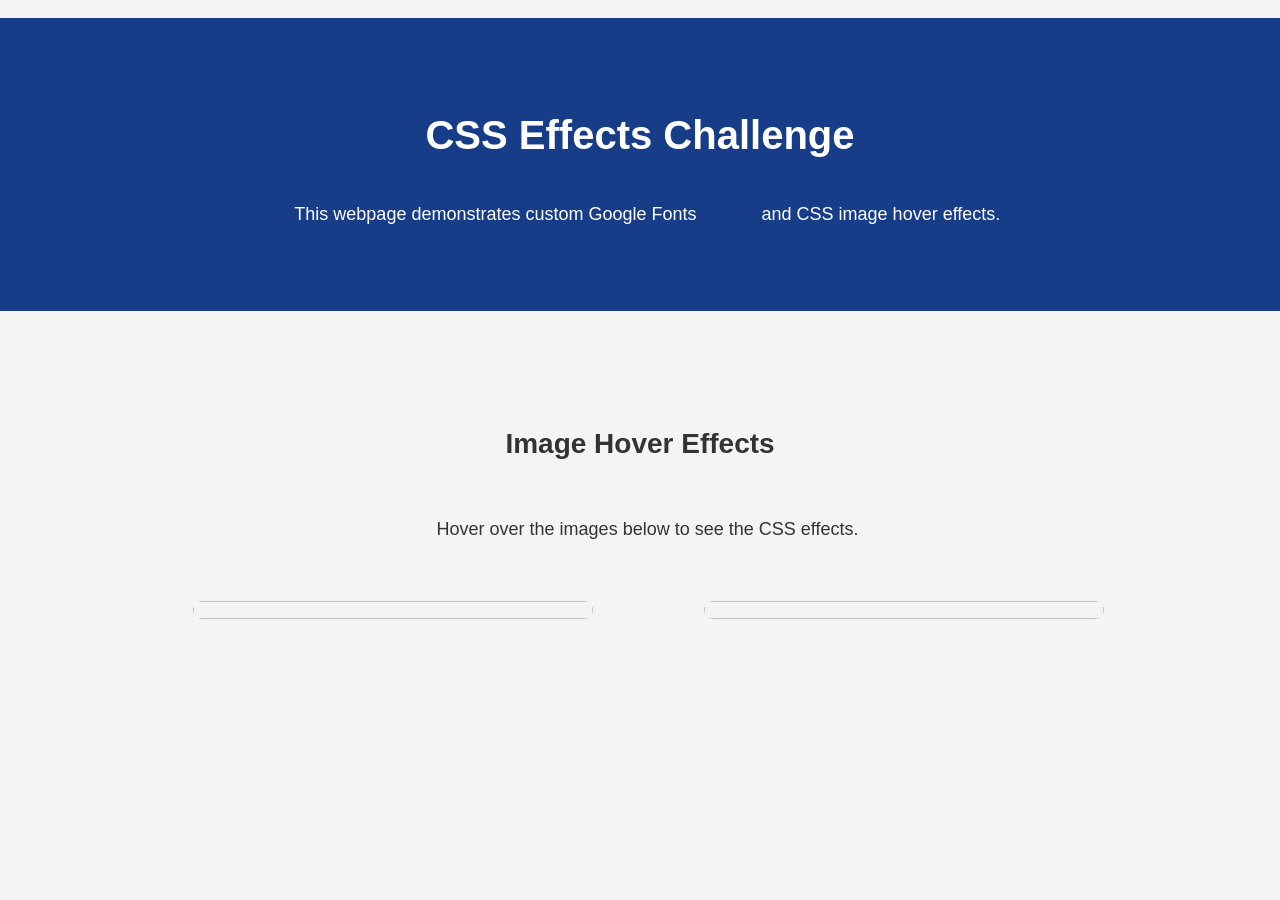
<file: Creatng-CSS-Effects/index.html>
<!DOCTYPE html>
<html lang="en">

<head>
    <meta charset="UTF-8">
    <meta name="viewport" content="width=device-width, initial-scale=1.0">

    <title>CSS Effects Challenge</title>

    <!-- Google Fonts -->
    <link rel="preconnect" href="https://fonts.googleapis.com">
    <link rel="preconnect" href="https://fonts.gstatic.com" crossorigin>

    <link href="https://fonts.googleapis.com/css2?family=Poppins:wght@400;600;700&display=swap"
          rel="stylesheet">

    <!-- CSS stylesheet -->
    <!-- This comes AFTER the Google Fonts link -->
    <link rel="stylesheet" href="style.css">

</head>

<body>

    <header>
        <h1>CSS Effects Challenge</h1>
        <p>
            This webpage demonstrates custom Google Fonts
            and CSS image hover effects.
        </p>
    </header>

    <main>

        <section>
            <h2>Image Hover Effects</h2>

            <p>
                Hover over the images below to see the CSS effects.
            </p>

            <div class="gallery">

                <img
                    src="https://picsum.photos/id/1015/400/300"
                    alt="Mountain landscape"
                >

                <img
                    src="https://picsum.photos/id/1016/400/300"
                    alt="Nature landscape"
                >

            </div>

        </section>

    </main>

</body>

</html>
</file>
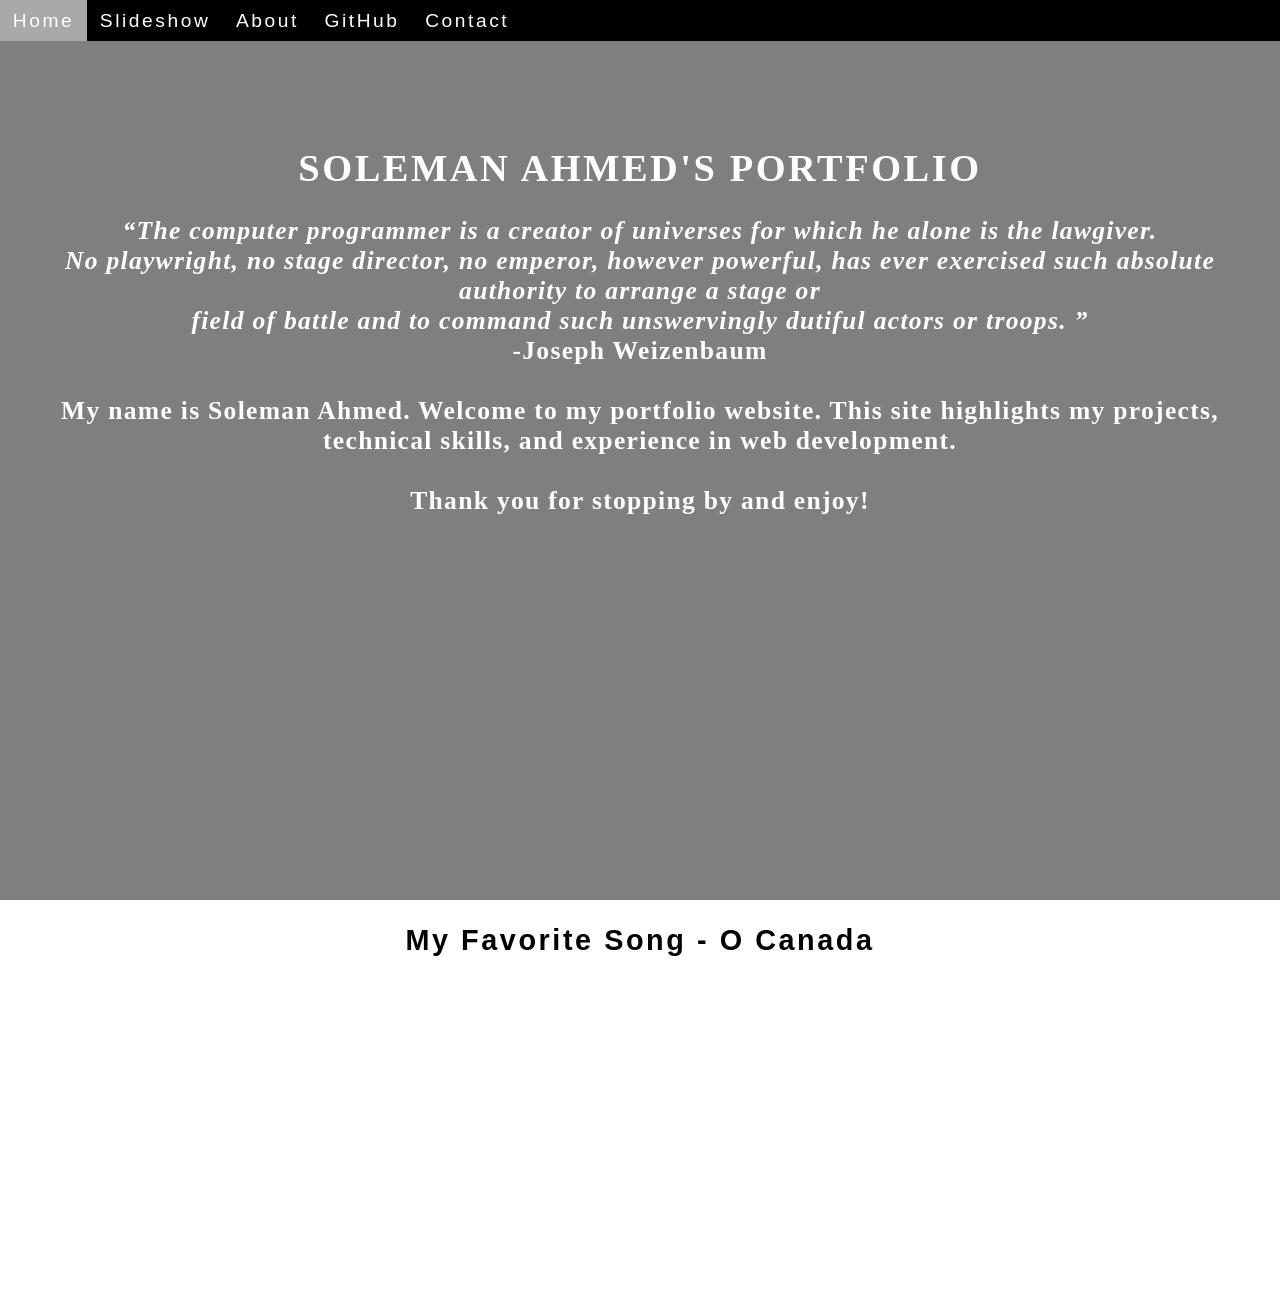
<file: JS_Portfolio_Student/index.html>
<!DOCTYPE html>
<html>
    
    <!-- Head -->
    <head>
        <meta charset="UTF-8">
        <meta name="viewport" content="width=device-width" />
        <title>Soleman Ahmed Portfolio</title>
        <link rel="shortcut icon" type="img/jpg" href="images/coding_icon.png">
        <link rel="stylesheet" type="text/css" href="stylesheet/sample_portfolio.css">
    </head>

    <!-- Body -->
    <body class="Background">   

        <!-- Navbar -->
        <div class="Navbar">
            <a class="active" href="#Home">Home</a>
            <!-- New section added -->
            <a href="#Slideshow">Slideshow</a>
            <a href="#About">About</a>
            <a href="#GitHub">GitHub</a>
            <!-- Onclick and ondblclick functions added to open and close the contact form -->
            <a onclick="openForm()" ondblclick="closeForm()" class="contact">Contact</a>
        </div>

        <!-- Background video -->
        <div id="Home">
            <video autoplay muted loop id="Typing_Video">
                <source src="images/video/Typing.mp4" type="video/mp4">
                <!-- Display message if video fails to run -->
                Your browser does not support HTML5 video.
            </video>
        </div>

        <!-- Video text -->
        <div class="Video_Text">
            <h1 class="white-text">Soleman Ahmed's Portfolio</h1>
            <strong>
                <p class="center">
                    <q>The computer programmer is a creator of universes for which he alone is the lawgiver.
                        <br>No playwright, no stage director, no emperor, however powerful, has ever exercised such absolute authority to arrange a stage or
                        <br>field of battle and to command such unswervingly dutiful actors or troops.
                    </q>
                    <br> -Joseph Weizenbaum<br>
                    <br>
                    My name is Soleman Ahmed. Welcome to my portfolio website. This site highlights my projects, technical skills, and experience in web development.
                    <br>
                    <br>Thank you for stopping by and enjoy! 
                </p>
            </strong>
        </div>
<!-- YouTube Music Video -->
<div class="center">
<h2 id="animatedTitle">My Favorite Song - O Canada</h2>

 <iframe width="560" height="315" src="https://www.youtube.com/embed/RidIw0OXs9U?ssi=OSFHxI2FxgSq9rYC" title="YouTube video player" frameborder="0" allow="accelerometer; autoplay; clipboard-write; encrypted-media; gyroscope; picture-in-picture; web-share" referrerpolicy="strict-origin-when-cross-origin" allowfullscreen</iframe>

</div>
        <!-- Slideshow section added -->
        <div id="Slideshow">
            <div id="Slideshow_Background"> 
                <div id="Slideshow_Container">
                    <!-- Slide 1 of 6 -->
                    <div class="mySlides fade">
                        <img class="Slideshow_Images" src="images/image4.jpg" alt="Picture of yourself">
                        <div class="text">I'm available to assist you on your project!</div>
                    </div>
                    <!-- Slide 2 of 6 -->
                    <div class="mySlides fade">
                        <img class="Slideshow_Images" src="images/HTML_CSS_and_JavaScript.jpeg" alt="HTML, CSS, and JS logos"> 
                        <div class="text">I am a full-stack software developer,<br> trained in:<br>HTML, CSS, JavaScript,</div>
                    </div>
                    <!-- Slide 3 of 6 -->
                    <div class="mySlides fade">
                        <img class="Slideshow_Images" src="images/Python.png" alt="Python logo">
                        <div class="text">the popular programming language Python,</div>
                    </div>
                    <!-- Slide 4 of 6 -->
                    <div class="mySlides fade">
                        <img class="Slideshow_Images" src="images/C_Sharp_and_Dot_NET.png" alt="C# logo">
                        <div class="text">C#, .NET Framework, ASP.NET, MVC, </div>
                    </div>
                    <!-- Slide 5 of 6 -->
                    <div class="mySlides fade">
                        <img class="Slideshow_Images" src="images/SQL_and_Database.jpg" alt="SQL logo"> 
                        <div class="text">back end development, databases and SQL.</div>
                    </div>
                    <!-- Slide 6 of 6 -->
                    <div class="mySlides fade">
                        <img class="Slideshow_Images" src="images/Square Custom Picture.png" alt="Replace with a picture of your choosing"> 
                        <div class="text"><a class="white-text contact" onclick="openForm()">Contact me now!</a></div> 
                    </div>
                    <!-- Previous and next buttons -->
                    <a class="Previous" onclick="plusSlides(-1)">&#10094;</a>
                    <a class="Next" onclick="plusSlides(1)">&#10095;</a>
                </div>
                <br> <!-- Adds a space between the slideshow images and the dots -->

                <!-- Slideshow dots (these are another way for users to navigate through the slideshow) -->
                <div style="text-align: center">
                    <span class="dot" onclick="currentSlide(1)"></span>
                    <span class="dot" onclick="currentSlide(2)"></span>
                    <span class="dot" onclick="currentSlide(3)"></span> 
                    <span class="dot" onclick="currentSlide(4)"></span> 
                    <span class="dot" onclick="currentSlide(5)"></span> 
                    <span class="dot" onclick="currentSlide(6)"></span> 
                </div>
            </div>
        </div>

        <!-- About section -->
        <div class="Row" id="About">
            <!-- Left column -->
            <div class="Column_2">
                <img src="images/image2.jpg alt="Replace with a picture of your choosing">
            </div>
            <!-- Right column -->
            <div class="Column_1">
                <h1>About</h1>
                <p>
    I am an Internal Auditor with a background in business, accounting, and technology.
    <br><br>
    I enjoy improving business processes, strengthening internal controls, and using technology to solve problems.
    <br><br>
    I completed this portfolio as part of my HTML, CSS, and JavaScript learning journey, where I developed practical web development skills and built interactive websites.
</p>
            </div>
        </div>

        <!-- GitHub section -->
        <div class="Row" id="GitHub">
            <!-- Left column -->
            <div class="Column_1">
                <h1>GitHub</h1>
                <p>You can view my coding projects on my GitHub profile here:
                    <br>
                    <p class="center"><a href="https://github.com/solemanahmed007-sudo" target="_blank">Visit my Github</a></p>
                </p>
            </div>
            <!-- Right column -->
            <div class="Column_2">
                <a href="https://github.com/solemanahmed007-sudo" target="_blank"><img src="images/GitHub.png"></a>
            </div>
        </div>

        <!-- Contact form -->
        <div id="Contact">
           <button onclick="openForm()" class="Pop_Up_Button">CONTACT</button>
           <div class="form-popup" id="myForm">
                <form action="https://formspree.io/info@learncodinganywhere.com" method="POST" class="form-container"> <!-- Here we are using a free online service from https://formspree.io/ to send our contact form to an email address of our choosing - note: it will not run unless live on the internet, you have to push it to your online website first -->
                    <h1>Contact</h1>
                    <label for="name"><b>Name</b></label>
                      <input type="text" placeholder="Type your name here" name="name" required>
                    <label for="phone"><b>Phone</b></label>
                      <input type="text" placeholder="Type your phone number here" name="phone">
                    <label for="email"><b>Email</b></label>		
                      <input type="text" placeholder="Type your email address here" name="email" required>
                    <label for="message"><b>Message</b></label>
                      <input type="text" placeholder="Type your message here" name="message">
         
                    <button type="submit" class="btn">SUBMIT</button>
                    <button type="button" class="btn cancel" onclick="closeForm()">CLOSE</button>
                </form>
           </div>
        </div>
        
        <!-- Footer section -->
        <footer>
                <p class="center">&copy 2026 Soleman Ahmed</a></p><br>
        </footer>
        <script src="JS/sample_portfolio.js"></script>
    </body>
</html>
</file>
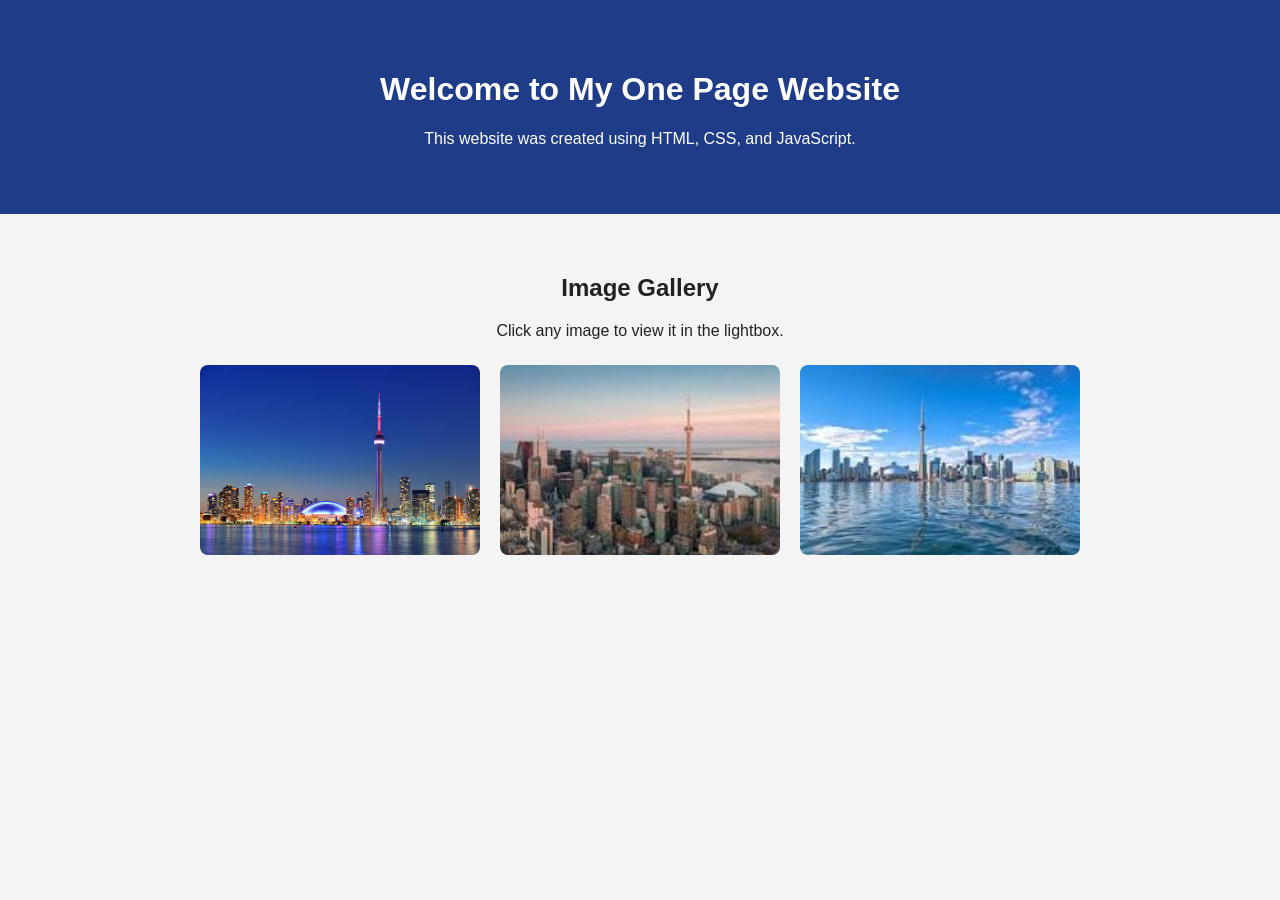
<file: One-Page-Website/index.html>
<!DOCTYPE html>
<html lang="en">
<head>
    <meta charset="UTF-8">
    <meta name="viewport" content="width=device-width, initial-scale=1.0">
    <title>One Page Website</title>
    <link rel="stylesheet" href="style.css">
</head>

<body>

    <header>
        <h1>Welcome to My One Page Website</h1>
        <p>This website was created using HTML, CSS, and JavaScript.</p>
    </header>

    <section>
        <h2>Image Gallery</h2>
        <p>Click any image to view it in the lightbox.</p>

        <div class="gallery">
            <img src="images/image1.jpg" alt="Gallery image 1">
            <img src="images/image2.jpg" alt="Gallery image 2">
            <img src="images/image3.jpg" alt="Gallery image 3">
        </div>
    </section>

    <div id="lightbox" class="lightbox">
        <span class="close">&times;</span>
        <img id="lightbox-image" class="lightbox-image" alt="Expanded gallery image">
    </div>

    <script src="js/script.js"></script>

</body>
</html>
</file>
<file: Creatng-CSS-Effects/style.css>
/* Google Fonts Typography */

body {
    font-family: 'Poppins', sans-serif;
    margin: 0;
    text-align: center;
    background-color: #f4f4f4;
    color: #333;
}

/* Header */

header {
    background-color: #173c88;
    color: white;
    padding: 50px 20px;
}

h1 {
    font-family: 'Poppins', sans-serif;
    font-size: 40px;
    font-weight: 700;
    margin-bottom: 10px;
}

h2 {
    font-family: 'Poppins', sans-serif;
    font-size: 28px;
    font-weight: 600;
}

p {
    font-family: 'Poppins', sans-serif;
    font-weight: 400;
    font-size: 18px;
}

/* Main Section */

section {
    padding: 40px 20px;
}

/* Image Gallery */

.gallery {
    display: flex;
    justify-content: center;
    flex-wrap: wrap;
    gap: 20px;
    margin-top: 25px;
}

/* Images */

.gallery img {
    width: 400px;
    max-width: 100%;
    border-radius: 12px;
    transition: transform 0.4s ease, filter 0.4s ease;
}

/* Image Hover Effects */

.gallery img:hover {
    transform: scale(1.08) rotate(2deg);
    filter: brightness(80%);
}
</file>
<file: JS_Portfolio_Student/stylesheet/sample_portfolio.css>
/***** GENERAL STYLING *****/

/*Affects entire document */
html {
    scroll-behavior: smooth; /*This ensures that the page scrolling is smooth when the buttons on the nav bar is clicked */
}

/* Body */
body {
    margin: 0%; /* This ensures our site displays all the way to the edge of the browser screen */
    opacity: 1; /* This and transition affect the page loading fade in effect */
    transition: 3s opacity; /* This causes a 3 second fade in */
    letter-spacing: .2vw; /* vw is a relative measurement, 1vw is equal to 1% of the viewport width */
    font-family: Avant Garde, Helvetica;
    font-size: 1.5vw; 
    overflow-x: hidden; /* This prevents the horizontal scroll bar from appearing when the quote is hovered over */
    user-select: none; /* This prevents the text on the webpage from being highlighted by the user */
}

/* This section contributes to the fade effect for the page that occurs when the page is loaded */
body.fade-out {
    opacity: .1; /* This sets the level of opacity at the start of page load */
}

/* Heading 1 elements */
h1 {
    text-transform: uppercase; /*capitalizing all h1 headings */
    font-family: "Trebuchet MS", Optima; /* Sets the font family of all h1 headings */
    text-align: center; /* Centering all h1 elements */
    margin-top: 3%; /* Adds a small margin above h1 elements */
    color: #1a1a1a; 
}

/* Heading 1 element hover effect */
h1:hover {
    filter: grayscale(5%); /* Adds a slightly gray filter to the h1 headings when hovered over */
    transform: scale(1.1); /* When the h1 elements are hovered over they increase in size by 1.1 */
    transition: transform 1s; /* This causes the transformation to last 1 second */
}

/* Styling for Portfolio Title Text */
.white-text {
    color: #fff;/* This is used to change the color of the Portfolio Title text */
    padding-top: 10vh; /* Adds padding (equal to 10% of the viewport height) to the top of the Portfolio Title text */
}

/* Paragraph elements */
p {
    font-family: Perpetua, Rockwell Extra Bold;
    text-align: justify; /* This justifies the text within paragraph elements */
    letter-spacing: .1vw; /* This expands the text slightly */
    font-size: 2.5vw; /* Relative font sizing equal to 2.5% of the viewport width */
    padding-left: 1vw; /* Relative padding equal to 1% of the viewport width */
    padding-right: 1vw; /* Relative padding equal to 1% of the viewport width */
}

/* Paragraph element hover effect */
p:hover {
    transition: transform 1s; /* This makes the transform effect last 1 second */
	transform: scale(1.01); /* This makes the paragraphs increase slightly in size when hovered over */
}

/* Center class - this applies to all centered text */
.center {
    text-align: center; /* This center aligns the text */
}

/* Center align elements hover effect - This only affects the quote, github link, and footer */
.center:hover {
    transition: transform 2s; /* This makes the transform effect last 2 seconds */
    transform: scale(1.1); /* This makes the elements with class "center" increase in size by 1.1 when hovered over */
}

/* Anchor elements */
a {
    color: blue; /* This ensures all links are blue */
    cursor: pointer; /* This ensures all links change the mouse to a pointer when hovered over or clicked */
    text-decoration: underline; /* This ensures all links are underlined */
}

/* Quotation elements */
q {
    font-style: italic; /* Makes the quote italicized */
}

/* Image elements */
img {
    filter: grayscale(75%); /* This rids our pictures of 75% of their color */
    border-radius: 8px; /* Gives all images slightly rounded corners */
    max-width: 100%; /* Ensures all images stay within the width of their container */
    max-height: 100%; /* Ensures all images stay within the height of their container */
    display: block; /* By specifying block display we can ensure our images are able to be centered */
    margin: auto auto auto auto; /* This centers all images */
}

/* Image element hover effects */
img:hover {
	filter: grayscale(5%);  /* Brings back most of the image's color when hovered over */
}

/*Styling for footer element */
footer {
    padding: 2%; /* This gives the footer padding that is equal to 2% of the width of the element's area */
    background-color: white;
}
/***** End of General Styling *****/

/***** Navbar Styling *****/
.Navbar {
    overflow: hidden; /* This ensures that any content that overflows beyond the boundary of our nav bar is not displayed */
    background-color: black; /* This colors the navbar black */
    position: fixed; /* This keeps the navbar at the top of the screen as we scroll */
    top: 0; /* This ensures no space is displayed above the navbar */
    width: 100%; /* This makes the navbar span the entire width of the page */
    z-index: 1; /* This ensures other elements don't display over the navbar */
    -webkit-animation: moveNav 5s; /* Safari 4.0 - 8.0 */
    animation: moveNav 5s; /* This makes the moveNav animation last 5 seconds */
}

/* The animation effect for moving the nav bar in from above the left of the screen on page load */
@keyframes moveNav {
    from {left: -100vw;} /* The navbar is starting off screen to the left */
    to { left: 0vw;} /* This moves the navbar into place on the screen */
}

/*Navbar Links */
.Navbar a {
    float: left; /* This specifies that the text floats on the left on the navbar */
    display: block; /* This ensures that other text will be displayed on the same line or row, instead of a new line */
    color: white; /* This is the font color for text on our navbar */
    padding: .75vw 1vw; /* This adds padding around our text */
    text-decoration: none; /* This gets rid of the underlines under the text on our navbar */
    font-family: Avant Garde, Helvetica; /* This specifies the font family for text on our navbar */
    font-size: 1.5vw; /* This specifies the font size for text on our navbar */
    text-align: center; /* This centers the text within its container */
    position: relative; /* This sets the text relative to its normal positioning, allowing us to use the animation below */
    -webkit-animation: moveNavText 5.75s; /* Animation for Safari 4.0 - 8.0 */
    animation: moveNavText 5.75s; /* Applies the moveNavText animation for 5.75s */ 
}

/* The animation effect for moving the nav bar links in from above the top of the screen on page load */
@keyframes moveNavText {
    from {top: -100vw;} /* This sets the navbar text 100% above the viewport */
    to {top: 0vw;} /* This lowers the navbar text onto the navbar */
}

/*Navbar hover effects */
.Navbar a:hover {
    background-color: #f4f4f4; /* Defines the background color that will display when you hover over the link */
    color: black; /* This defines the font color that will display when navbar a elements are hovered over */
    font-weight: bold; /* This makes the text on the navbar bold when hovered over */
    cursor: pointer;
    transition: 0.5s ease-in; /* Creates a smooth transition for the hover trigger */
}

/* Navbar home button */
.Navbar a.active { /* This targets the a element on the navbar with the "active" class */
    background-color: darkgray;
}
/***** End of Navbar Styling *****/

/***** Video Styling *****/
/* Formatting for background video */
#Typing_Video {
    position: fixed; /* This fixes the video to the page */
    right: 0; /* This ensures there is no space between the edge of the video and the edge of the page */
    bottom: 0; /* This ensures no space between the edge of the video and the bottom of the page */
    min-width: 100%; /* This ensures the video is displayed across the full width of the page */
    z-index: -1; /* This places the video behind the other elements on the page */
}

/* Screens that are 576px and smaller will not display the background video */
@media screen and (max-width: 576px) {
    #Typing_Video {
        display: none;
    }
}

/* Texts over the video */
.Video_Text {
    background: rgba(0, 0, 0, 0.5); /* This provides a semi-transparents background for the text to sit over */
    color: white; /* Makes the font color white */
    width: 100%; /* Ensures the video-text container fills the width of the video */
    height: 100vh; /* This ensures the video-text container fills the height of the viewport so that the slideshow is not partially displayed */
    padding-top: 2vh; /* This adds padding around the video-text container so that the background goes slightly beyond the text */
    position: relative; /* This sets the text relative to its normal positioning, allowing us to use the animation below */
    -webkit-animation: moveVideoText 5.75s; /* Animation for Safari 4.0 - 8.0 */
    animation: moveVideoText 5.75s; /* moveVideoText animation set to 5.75s to match the movenavText animation */
}

/* This animation effect causes the overlay video text to move up from the bottom of the page upon page load */
@keyframes moveVideoText {
    from {top: -100vw;} /* This sets the position of the video text to above the viewport */
    to {top: 0vw;} /* This moves the video text to the normal positioning on the viewport */
}
/***** End of Video Styling *****/

/***** Slideshow Styling *****/
#Slideshow_Background {
    background: rgba(255, 255, 255, 0.35); /* This creates a slightly transparent white background that's palced over the video in the background */    
}

.mySlides{
    display: none; /* This prevents the images from being displayed, we will use JS to display these */
}

/* Slideshow section / container */
#Slideshow_Container {
    width: 39.5vw; /* Relative sizing of the container for the slidewshow set to 39.5% of the viewport width */
    height: auto; /* The height of the container is automatically adjusted based on the content it is displaying */
    padding-top: 4%; /* Adds a small padding to the top of the slideshow container */
    position: relative; /* This sets the container relative to its normal positioning */
    margin:auto; /* This will horizontally center the container on the page */
}

/* Remove the underline from the previous and next buttons on the slideshow */
#Slideshow_Container a {
    text-decoration: none;
}

/* Images contained within the slideshow */
.Slideshow_Images {
    vertical-align: middle; /* This centers the images vertically within the slideshow container */
    height: auto; /* The height of the images is automatically adjusted based on the content, ie if your images are different sizes, they will display as different sizes */
    box-shadow: 0px 5px 10px 12px rgba(0, 0, 0, .75); /* Adds a shadow around the slideshow images */
    width: 100%; /* The width of the images is automatically adjusted based on the content */
}

/* Next and previous buttons */
.Previous, .Next {
    cursor: pointer; /* Changes the mouse to a pointer when the buttons are selected */
    position: absolute; /* This makes the next and previous buttons positioned relative to the slideshow container */
    top: 50%; /* This moves the buttons up in the slideshow container */
    width: auto; /* The width of the buttons is automatically adjusted based on the content */
    padding: 2vw; /* Adds padding equal to 2% of the viewport width */
    color: darkgray; 
    font-weight: bold;
    font-size: 1.5vw;
    border-radius: 0 3px 3px 0; /* Adds a slightly rounded border on the top and bottom right corners */
    user-select: none; /* This property makes it so that the user cannot highlight the text */
    transition: 0.6s ease; /* This specifies the details of the hover transition for these elements */
}

/* Positioning the next button on the right hand side */
.Next {
    right: 0; /* This moves the next button to the right side of the slideshow container */
    border-radius: 3px 0 0 3px; /* This changes the border radius on the next button to the top and bottom left of the button */
}

/* Hover effect on slide show buttons */
.Previous:hover, .Next:hover {
    background-color: rgba(0, 0, 0, 0.8); /* Makes the background of the arrows a transparent gray color */
    color: white; /* Makes the arrows white when hovered over */
}

/* Slideshow text */
.text {
    color: white; 
    padding: 1vw;
    position: absolute; /* This ensures the text is positioned within the image */
    bottom: 0; /* This property sets the text at the bottom of the image */
    width: 100%; /* The element covers the full width of the image */
    text-align: center; /* The text is center aligned within the image */
    font-family: Perpetua, Rockwell Extra Bold;
    letter-spacing: .1vw; /* This gives slight spacing between the letters */
    font-size: 1.5vw; /* Font size is relative to the size of the viewport width */
    background-color: rgba(0, 0, 0, 0.75); /* Gives a slightly transparent black background */
    font-weight: bold;
    border-radius: 0px 0px 7px 7px; /* Gives the text background rounded corners on the bottom left and right corners */
}

/* Styling of the dots under the slideshow */
.dot {
    cursor: pointer; /* The cursor changes to pointer when hovered over the dots */
    height: 1vw; /* The dots are sized relative to the viewport width */
    width: 1vw;
    margin: .25vw; /* adds additional spacing between the dots */ 
    background-color: white; /* Makes the dots white */
    border-radius: 50%; /* Makes the dots circles by rounding each corner */
    display: inline-block; /* Allows the dots to sit next to eachother rather than on a new line */
    transition: background-color 0.6s ease; /* When clicked on the dots transition to a different color when clicked or hovered over (the affect is defined below) */
    z-index: 1; /* This ensures the dots will be displayed above any other elements */
}

/* Hover effect for slideshow dots */
.active, .dot:hover {
    background-color: black; /* Sets the color of the dots when active or hovered over */
}

/* Fading animation for slideshow */
.fade {
    animation-name: fade; /* Fade animation is defined below */
    animation-duration: 1.5s; /* The animation lasts 1.5 seconds */
    -webkit-animation-name: fade; /* Same as above for Safari 4.0-8.0 */
    -webkit-animation-duration: 1.5s;
}

@-webkit-keyframes fade {
    from {opacity: .4;} /* Image starts transparent */
    to {opacity: 1;} /* Image ends opaque */
}

@keyframes fade {
    from {opacity: .4;} /* Image starts transparent */
    to {opacity: 1;} /* Image ends opaque */
}
/***** End Slideshow Styling *****/

/***** Table Styling -  this section covers the styling of the columns and rows within the table *****/
* { /*The asterisk is a universal selector that applies this effect to all elements on the page */
    box-sizing: border-box; /* This creates a box with a border within which we will place most of our text */
} 

.Column_1 {
    float: left;
    width: 50%; /* This ensures the column takes up half of the page width */
    padding: 1.6%;
    height: 450px; /* This sets the height of the column to 400px -  this may need to be adjusted depending on the text you enter */
    background-color: #f2f2f2; /* Sets the background color of the left columns */
}

.Column_2 {
    float: left;
    width: 50%;
    padding: 1.6%;
    height: 450px;
    background-color: #4d4d4d;
}

/* This inserts something after the content of selected elements (in this case the elements with class "Row") */
.Row:after {
	content: ""; /* By leaving this blank, we are allowing the footer (covered lower down) to be displayed - removing it makes the footer overwrite a column */
	display: table; /* The display property specifies the type of display behavior; the table value tells the browser to treat the element as a table */
	clear: both; /* This clears any other elements from floating on the left or the right of an element */
}
/***** End of Table Styling *****/

/***** Contact Form Styling *****/
/* Button used to open the contact form - fixed at the bottom of the page */
.Pop_Up_Button {
    position: fixed; /* The element is positioned relative to the viewport and stays in the same location no matter what */
    bottom: 1.75vw; /* Positions the button slightly up from the bottom of the viewport */
    right: 1.75vw; /* Positions the viewport slightly right from the side of the viewport */
    width: 25vw; /* Sets the width relative to the viewport width */
    background-color: white; /* Sets the background color of the button to white */
    color: black; /* Sets the color of the button text to black */
    border: solid black; /* This makes a solid black border around the button */
    cursor: pointer; /* This changes the cursor when hovered over the button to a pointer */
    -webkit-animation: movePopup 5s; /* Animation for 5 seconds for Safari 4.0-8.0 */
    animation: movePopup 5s; /* Animation set for 5 seconds */
}

/* movePopup animation moves the button from off the right side of the screen to its fixed location on the viewport */
@keyframes movePopup {
    from {right: -40vw;} 
    to {right: 1.75vw;}
}

@-webkit-keyframes movePopup {
    from {right: -40vw;} 
    to {right: 1.75vw;}
}

/* Styling for the contact form */
.form-popup {
    z-index: 8; /* This z-index ensures the contact form shows above all other elements on the page */
    display: none; /* Set the display to none, we will use JavaScript to show the contact form */
    position: fixed; /* The form stays in the same location no matter what */
    bottom: .5vw; /* Slightly up from the bottom of the viewport */
    right: .5vw; /* Slightly in from the right side of the viewport */
}

/* Form styling */
.form-container {
    max-width: 49vw; /* Relative sizing of the form container - 49% of the viewport width */
    padding: 1vw; /* Adds padding between the form-popup and the form-container */
    background-color: white; 
}

/* Input fields */
.form-container input[type=text] {
    width: 100%; /* The input boxes completely fill the width of the form-container */
    padding: .93vw; /* Adds padding to the input boxes */
    margin: .6vw 0 .6vw 0; /* Adds space between the input boxes and the labels */
    border: none; /* Removes the border from the input boxes */
    background: Gainsboro; /* Sets the background color of the input boxes */
    font-size: 1vw; /* Relative font sizing based on the width of the viewport */
}

/* General styling for all buttons */
button {
    font-family: "Trebuchet MS", Optima;
    letter-spacing: .3vw; /* Adds slight spacing between the letters */
    font-size: 1.5vw; /* Relative sizing of text */
    font-weight: bold; 
    padding: 1.5vw; /* Adds padding to the text in the button */
    cursor: pointer; /* Changes the cursor to pointer over button elements */
    width: 100%; /* Sets the width of the buttons to 100% of their containers */
    height: auto; /* Allows the height to be resized depending on the content showing */
}

/* Hover effect for contact and submit buttons */
button:hover, .form-container .btn:hover {
    color: white; /* This makes the text in the buttons white when hovered over */
    background-color: black; /* The background of the button changes to black when hovered over */
    transition-duration: 1s; /* This makes the transition last 1 second */
    -webkit-transition-duration: 1s; /* For Safari 4.0-8.0 */
    border-color: silver; /* The border turns silver when the button is hovered over */
}

/* Submit button */
.form-container .btn {
    background-color: white; 
    color: black;
    border-color: black;
    margin-bottom: 1vh; /* Adds space between the submit button and the close button */
}

/* Close button */
.form-container .cancel {
    background-color: black;
    color: white;
    border-color: gray;
}

/* Styling for close button on hover */
.form-container .cancel:hover {
    color: white;
    background-color: darkred;
    transition-duration: 1s;
    -webkit-transition-duration: 1s;
    border-color: black;
}
/***** End of Contact Form Styling *****/

/***** Media Query Section *****/
/*Media rules for paragraph font size for different screen sizes*/
@media screen and (max-width: 527px) {
    p {
        font-size: 3.75vw;
    }
}

@media screen and (min-width: 528px) and (max-width: 660px) {
    p {
        font-size: 3.5vw;
    }
}

@media screen and (min-width: 661px) and (max-width: 799px) {
    p {
        font-size: 2.75vw;
    }
}

@media screen and (min-width: 800px) and (max-width: 924px) {
    p {
        font-size: 2.5vw;
    }
}

@media screen and (min-width: 925px) and (max-width: 1050px) {
    p {
        font-size: 2.25vw;
    }
}

@media screen and (min-width: 1051px) and (max-width: 1310px) {
    p {
        font-size: 2vw;
    } 
}

@media screen and (min-width: 1311px) and (max-width: 1535px) {
    p {
        font-size: 1.75vw;
    }
}

@media screen and (min-width: 1536px) and (max-width: 2269px) {
    p {
        font-size: 1.5vw;
    }
}

@media screen and (min-width: 2270px) {
    p {
        font-size: 1.35vw;
    }
}

/*Media rule for navbar links for different screen sizes*/
/* Screens 1080px and smaller will display navbar links equally distributed */
@media screen and (max-width: 1080px) {
    .Navbar a{
        width: 20%; /* This sets each navbar link to 1/5 of the navbar */
        font-size: 2.5vw;
    }
}

/* Media rules to enlarge the font of the white text for smaller screens */
@media screen and (max-width: 1080px) {
    .quote{
        font-size: 3.5vw;
    }

    .white-text {
        font-size: 4.5vw;
    }
}

/* Media rules to increase the size of the columns for larger screens */
@media screen and (min-width: 1725px) {
    .Column_1 {
        height: 550px;
    }
    .Column_2 {
        height: 550px;
    }
}


/*Media rule to remove margin-top from h1 elements for extra large screens (so that the paragraph text fits in the column*/
@media screen and (min-width: 2000px) {
    h1{
        margin-top: 0;
    }
}
/***** End of Media Query Section *****/
</file>
<file: One-Page-Website/style.css>
* {
    box-sizing: border-box;
}

body {
    margin: 0;
    font-family: Arial, sans-serif;
    background-color: #f4f4f4;
    color: #222;
    text-align: center;
}

header {
    background-color: #1f3c88;
    color: white;
    padding: 50px 20px;
}

section {
    padding: 40px 20px;
}

.gallery {
    display: flex;
    justify-content: center;
    flex-wrap: wrap;
    gap: 20px;
    margin-top: 25px;
}

.gallery img {
    width: 280px;
    height: 190px;
    object-fit: cover;
    border-radius: 8px;
    cursor: pointer;
    transition: transform 0.3s ease;
}

.gallery img:hover {
    transform: scale(1.05);
}

.lightbox {
    display: none;
    position: fixed;
    z-index: 1000;
    left: 0;
    top: 0;
    width: 100%;
    height: 100%;
    background-color: rgba(0, 0, 0, 0.9);
    justify-content: center;
    align-items: center;
}

.lightbox-image {
    max-width: 85%;
    max-height: 80%;
    border-radius: 8px;
}

.close {
    position: absolute;
    top: 20px;
    right: 35px;
    color: white;
    font-size: 45px;
    font-weight: bold;
    cursor: pointer;
}
</file>
